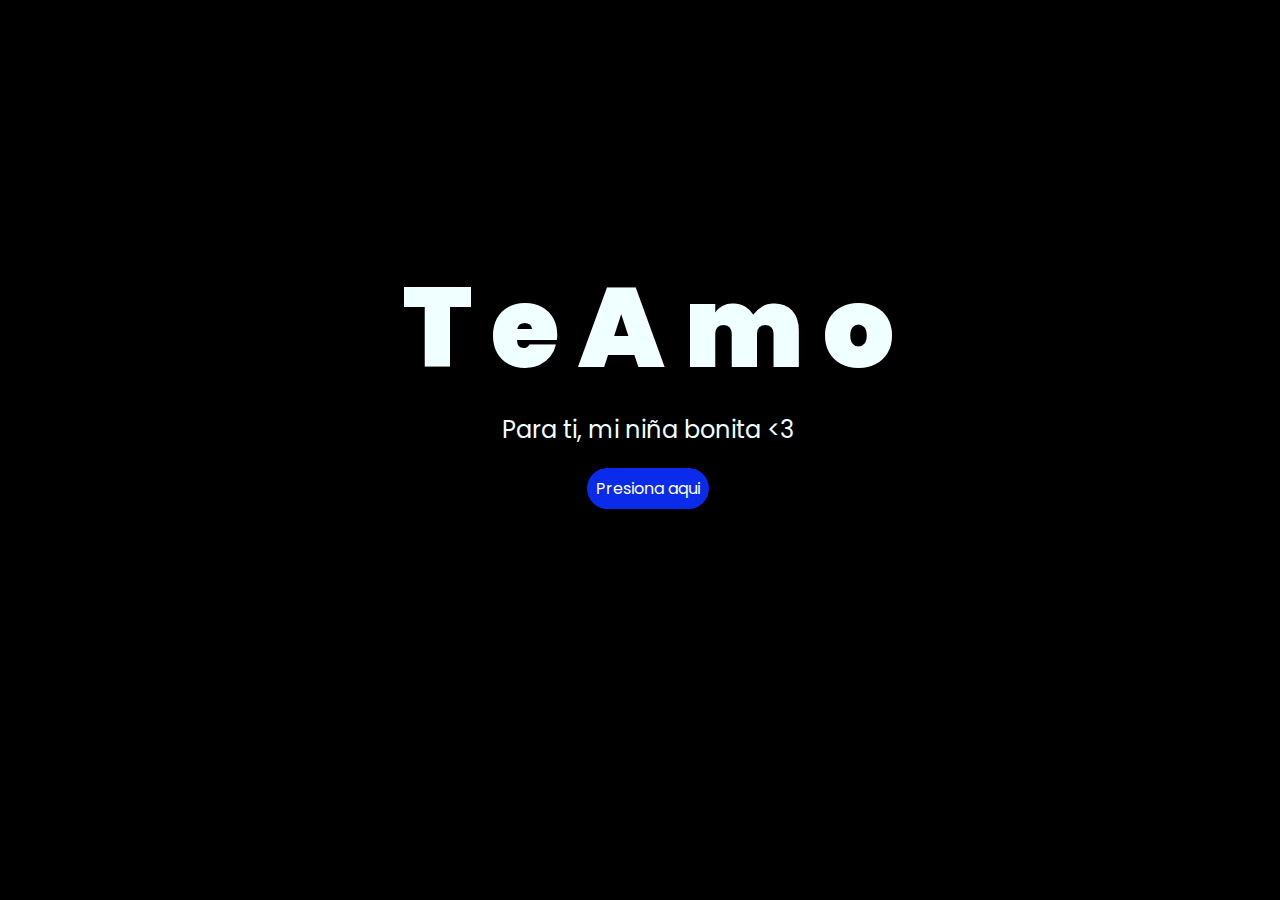
<file: index.html>
<!DOCTYPE html>
<html lang="es">

<head>
    <meta charset="UTF-8">
    <meta http-equiv="X-UA-Compatible" content="IE=edge">
    <meta name="viewport" content="width=device-width, initial-scale=1.0">
    <link rel="stylesheet" href="css/style.css">
    <link rel="icon" href="img/flowers.png" type="image/x-icon">
    <title>Florecitas</title>
</head>

<body>
    <div class="greetings">
        <span>T</span>
        <span>e</span>
        <span>A</span>
        <span>m</span>
        <span>o</span>
    </div>
    <div class="description">
        <span>Para ti, mi niña bonita <3</span>
    </div>
    <div class="button">
        <button class="botones">
            <a href="flower.html" style="color: #fff;">Presiona aqui</a>
        </button>
    </div>

</body>

</html>
</file>
<file: css/style.css>
@import url('https://fonts.googleapis.com/css2?family=Poppins:ital,wght@0,500;1,900&display=swap');
*{
    font-family: 'Poppins',cursive;
}
body{
    color: azure;
    width: 100%;
    height: 82vh;
    display: flex;
    flex-direction: column;
    align-items: center;
    justify-content: center;
    background-color: black;
    /* padding-top: -30; */
}

.botones{
    padding: 9px;
    border-radius: 80px;
    background-color: transparent;
    border: none;
}

.botones a{
    background-color: #0a2be9;
    padding: 9px;
    border-radius: 80px;
    -webkit-border-radius: 80px;
    -moz-border-radius: 80px;
    -ms-border-radius: 80px;
    -o-border-radius: 80px;

}

.botones a:focus{
    background-color: rgb(50, 194, 194);
}

.greetings{
    font-size: 7rem;
    font-weight: 900;
}
.greetings > span{
    animation: glow 2.5s ease-in-out infinite;
}
@keyframes glow{
    0%, 100%{
        color: #fff;
        text-shadow: 0 0 12px #b43fa8, 0 0 50px #66207f, 0 0 100px #b35cdb;
    }
    10%, 90%{
        color: #111;
        text-shadow: none;
    }
}
.greetings > span:nth-child(2){
    animation-delay: .2s ;
}
.greetings > span:nth-child(3){
    animation-delay: .4s ;
}
.greetings > span:nth-child(4){
    animation-delay: .6s;
}
.greetings > span:nth-child(5){
    animation-delay: .8s;
}
.greetings > span:nth-child(6){
    animation-delay: 1s;
}

.description{
    font-size: 1.5rem;
    margin-bottom: 20px;
}

.button a{
    text-decoration: none;
    font-size: 1rem;
    color: #111;
}

@media screen and (max-width:574px){
    .greetings{
        display: block;
        font-size: 4rem;
        font-weight: 800;
        text-align: center;
    }
    .description{
        font-size: 2rem;
    }
    
    .button a{
        font-size: 1rem;
    }
}
</file>
